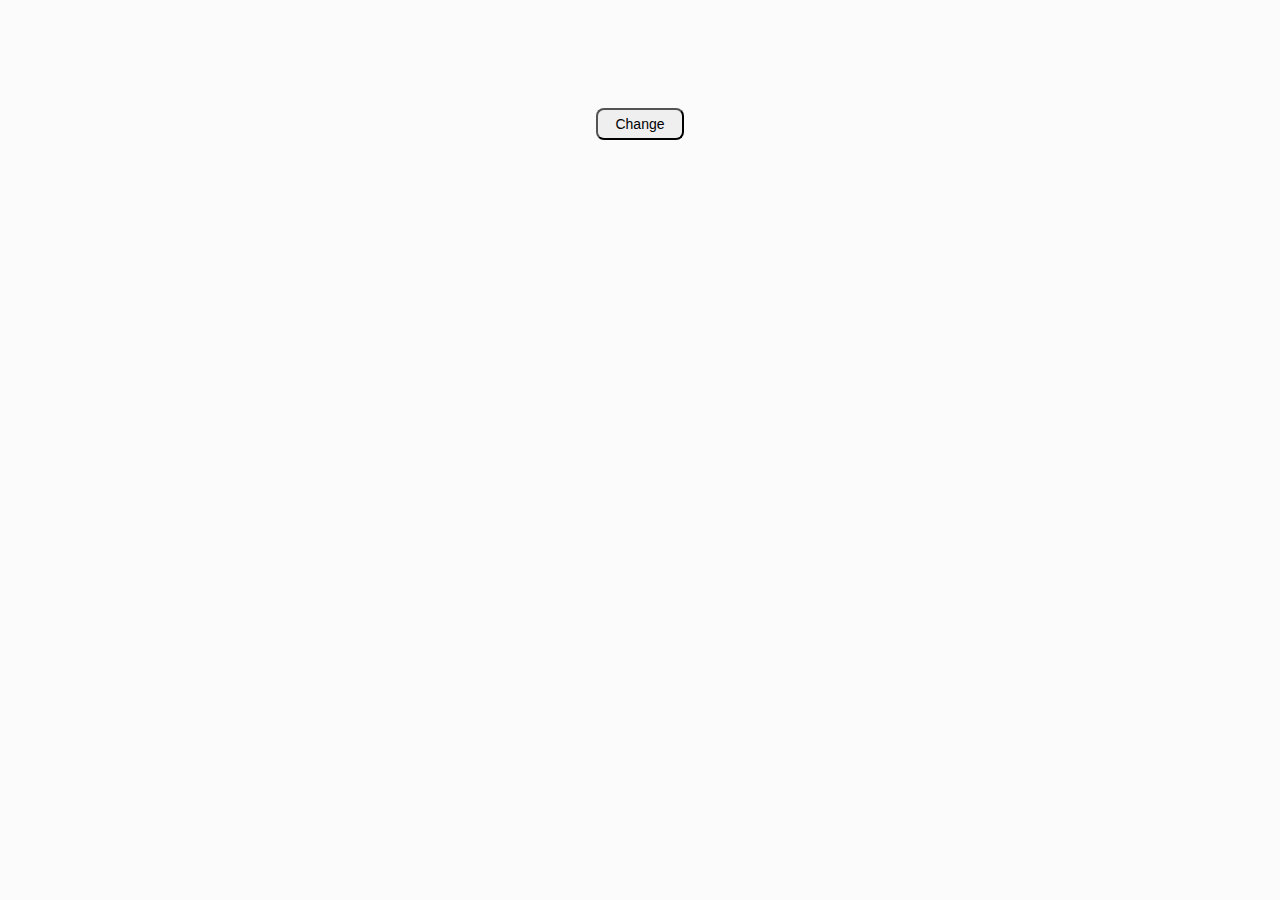
<file: Random Color/index.html>
<!DOCTYPE html>
<html lang="en">
<head>
    <meta charset="UTF-8">
    <meta name="viewport" content="width=device-width, initial-scale=1.0">
    <link rel="stylesheet" href="style.css">
    <title>Random Color</title>
</head>
<body>

        <div class="container">
            <h5 id="head3"></h5>
            <button id="changeColor">Change</button>

        </div>
</body>
<script src="app.js"></script>
</html>
</file>
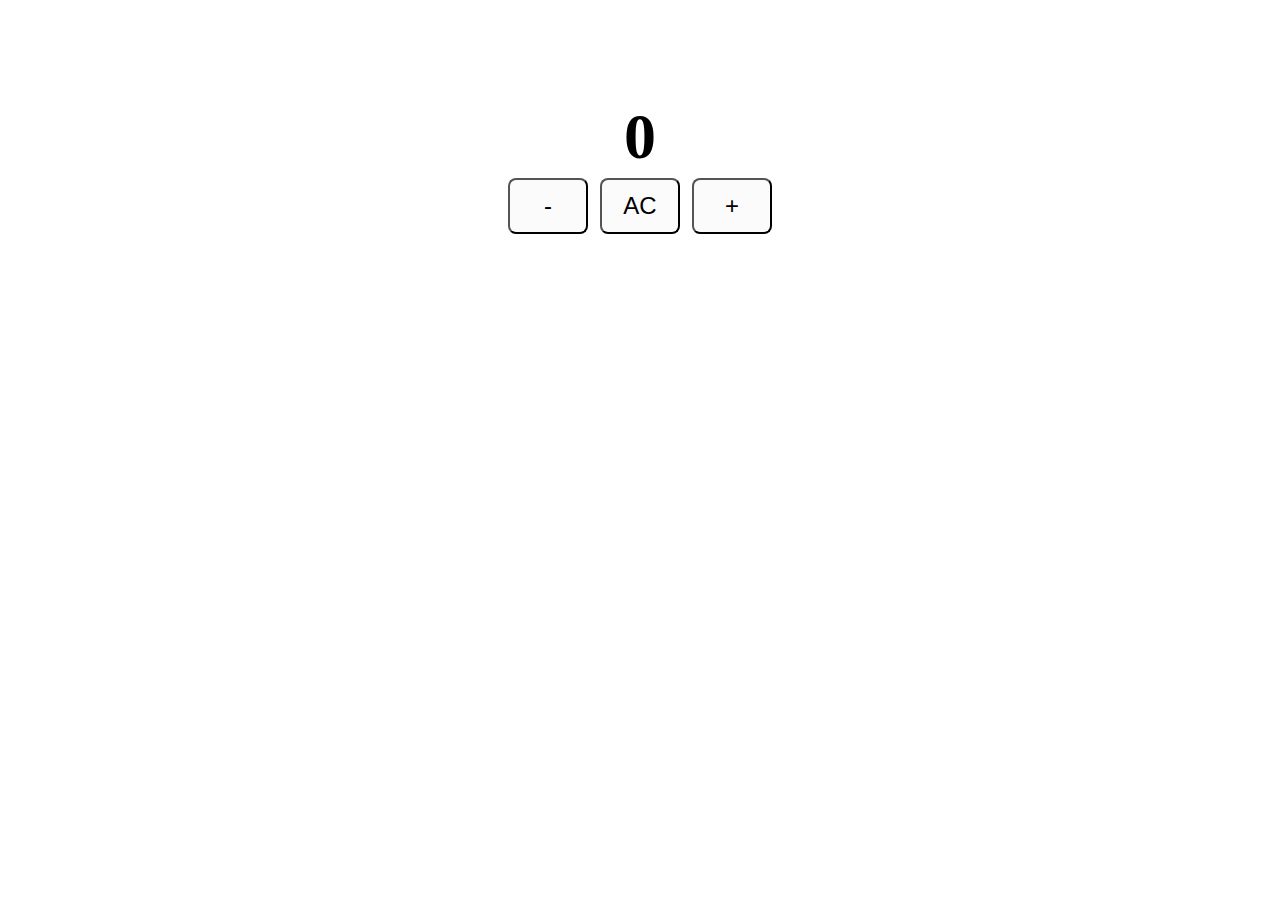
<file: app.html>
<!DOCTYPE html>
<html lang="en">

<head>
    <meta charset="UTF-8">
    <meta name="viewport" content="width=device-width, initial-scale=1.0">
    <link rel="stylesheet" href="app.css">
    <title>Document</title>
</head>

<body>
    <h1 id="head">0</h1>


    <button id="decrease">-</button>
    <button id="reset">AC</button>
    <button id="increase">+</button>

</body>
<script src="app.js"></script>

</html>
</file>
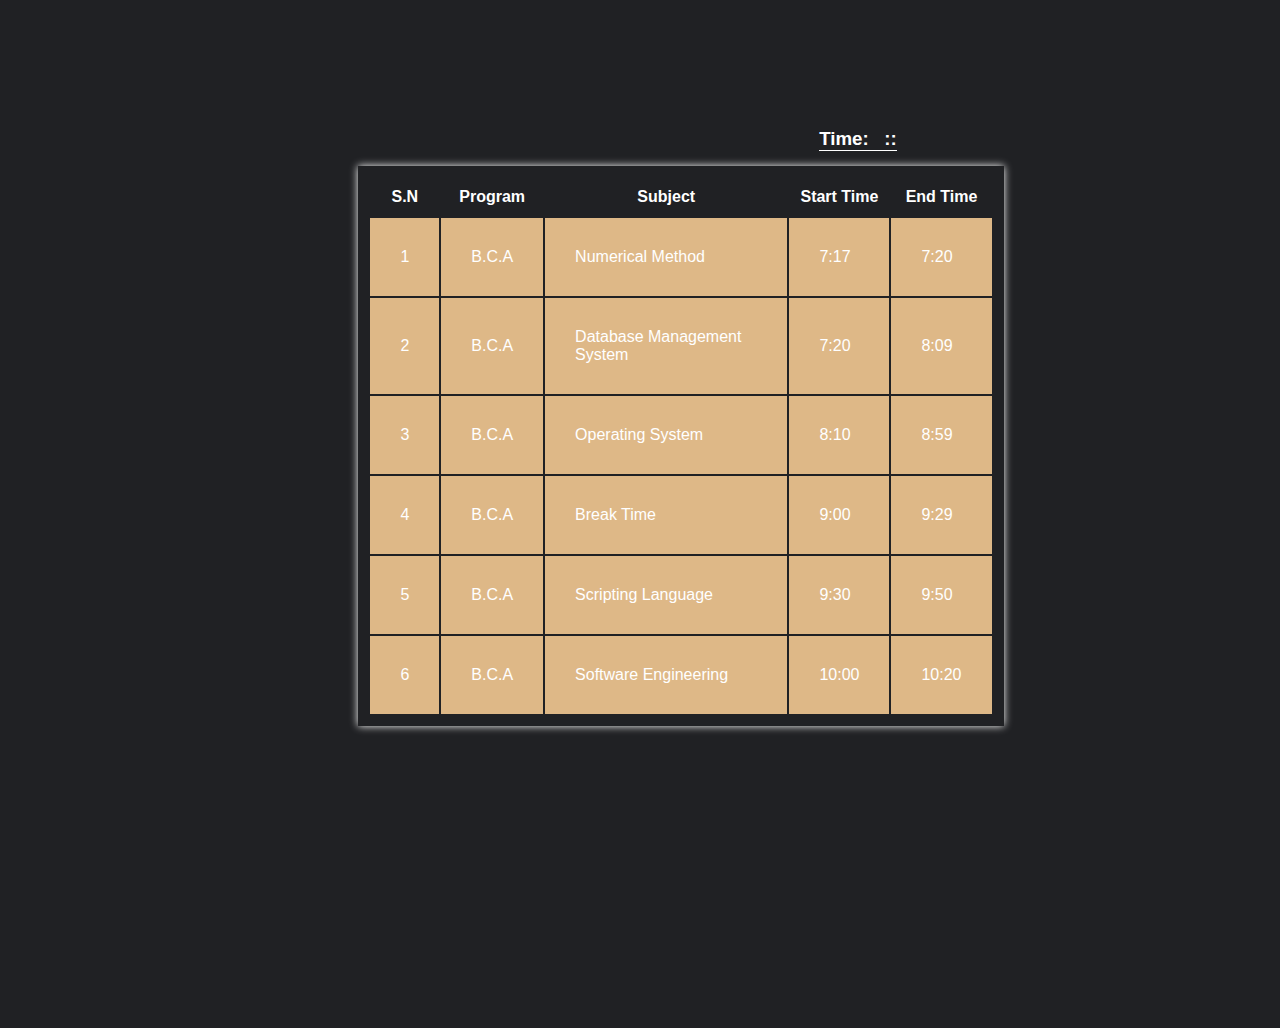
<file: Routine/Obj2Assignment.html>
<!DOCTYPE html>
<html lang="en">

<head>
    <meta charset="UTF-8">
    <meta name="viewport" content="width=device-width, initial-scale=1.0">
    <link rel="stylesheet" href="/Routine/obj2Assign.css">
    <title>My Routine</title>
</head>


<body>

    <div class="ptime" id="ptime">
        <h3>Time:&nbsp;&nbsp;&nbsp;</h3>
        <h3 class="hour">:</h3>
        <h3 class="minutes">:</h3>
        <h3 class="seconds"></h3>
    </div>

    <div class="routine">
        <table>
            <tr class="heading">
                <th>S.N</th>
                <th>Program</th>
                <th>Subject</th>

                <th>Start Time</th>
                <th>End Time</th>

            </tr>
            <tr class="row">
                <td>1</td>
                <td>B.C.A</td>

                <td id="class">Numerical Method</td>
                <td class="time-start">7:17</td>
                <td class="time-end">7:20</td>

            </tr>
            <tr class="row">
                <td>2</td>
                <td>B.C.A</td>
                <td id="class">Database Management System</td>
                <td class="time-start">7:20</td>
                <td class="time-end">8:09</td>

            </tr>
            <tr class="row">
                <td>3</td>
                <td>B.C.A</td>
                <td id="class">Operating System</td>
                <td class="time-start">8:10</td>
                <td class="time-end">8:59</td>

            </tr>
            <tr class="row">
                <td>4</td>
                <td>B.C.A</td>
                <td>Break Time</td>
                <td class="time-start">9:00</td>
                <td class="time-end">9:29</td>

            </tr>
            <tr class="row">
                <td>5</td>
                <td>B.C.A</td>
                <td id="class">Scripting Language</td>
                <td class="time-start">9:30</td>
                <td class="time-end">9:50</td>

            </tr>
            <tr class="row">
                <td>6</td>
                <td>B.C.A</td>
                <td id="class">Software Engineering</td>
                <td class="time-start">10:00</td>
                <td class="time-end">10:20</td>

            </tr>

        </table>
    </div>
</body>


<script>
    const time = document.getElementById('ptime');
    let rows = document.getElementsByClassName('row');
    let subject= document.getElementsByTagName('class');


    setInterval(function () {
        let date = new Date();


        let hours = date.getHours();
        let hour = document.querySelector('.hour');
        let minutes = document.querySelector('.minutes');
        let seconds = document.querySelector('.seconds');

        hour.innerHTML = `${date.getHours()}&nbsp;`;
        minutes.innerHTML = `: ${date.getMinutes()}&nbsp;`;
        seconds.innerHTML = `: ${date.getSeconds()}&nbsp;`;


        for (let i = 0; i < rows.length; i++) {
            const element = rows[i];

            let startTime = rows[i].querySelector('.time-start').innerHTML;
            let endTime = rows[i].querySelector('.time-end').innerHTML;

            let startHour = `${date.getHours()}:`;
            let endHour = `${date.getHours()}`;

            let startminute = `${date.getMinutes()}`;
            let endminute = `${date.getMinutes()}`;

            let finalTime = startHour + startminute;

            if (finalTime >= startTime && finalTime <= endTime) {
                rows[i].style.backgroundColor = 'green'; // Change the color to green when the condition is met
                console.log( `${subject}Class hudai xa hai..`);
            } else {
                rows[i].style.backgroundColor = 'burlywood'; // Reset the color if the condition is not met
            }
        }
    }, 1000);


</script>

</html>
</file>
<file: Random Color/style.css>
* {
    margin: 0;
    padding: 0;
    box-sizing: border-box;

}

body {
    background-color: #fcfbfb;
    font-family: sans-serif;
}

.container {
    margin: auto;
    padding: 8px;
    text-align: center;

}

button{
    margin-top: 100px;
    padding: 4px;
    font-size: 14px;
    width: 88px;
    height: 32px;
    border-radius: 8px;
}

button:hover{
    background-color: #ff661f;
    color: #fcfbfb;
    cursor: pointer;
    border:#fcfbfb ;
    overflow: hidden;
}


button:active{
    background-color: #ff661f;
    color: #fcfbfb;
    cursor: pointer;
    
}
</file>
<file: app.css>
* {
    margin: 0;
    padding: 0;
    box-sizing: border-box;
}

body {
    text-align: center;
    margin-top: 100px;
}

h1 {
    /* margin-left: 150px; */
    font-size: 64px;
}

button {
    font-size: 24px;
    height: 56px;
    width: 80px;
    padding: 10px;
    margin: 4px;
    background-color: #fcfbfb;
    cursor: pointer;
    border-radius: 8px;

    color: black;
}

button:hover{
    background-color: tomato;
    color: white;

}
</file>
<file: Routine/obj2Assign.css>
* {
            padding: 0;
            margin: 0;
            box-sizing: border-box;
            font-family: "Roboto", sans-serif;
        }

        body {
            height: 100vh;
            background-color: #202124;
            color: white;
        }

        .ptime {
            display: flex;
            /* position: relative; */
            margin-left: 64%;
            margin-top: 10%;
            border-bottom: 1px solid white;
            width: fit-content;
            /* padding: 8px; */

        }

        .sec {
            font-size: 12px;
            margin-top: 10px;
        }


        p {
            margin-left: 15px;

        }


        .routine {
            margin: 15px 0 0 28%;

        }

        .routine table {
            padding: 10px;
            box-shadow: 0px 0px 8px white;
            width: 70%;

        }

        .routine th {

            padding: 10px;
            margin: 10px;
        }

        .routine td {
            border: 0;
            padding: 30px;
        }

        .heading {
            text-align: center;
        }

        .row {
            background-color: burlywood;
        }
</file>
